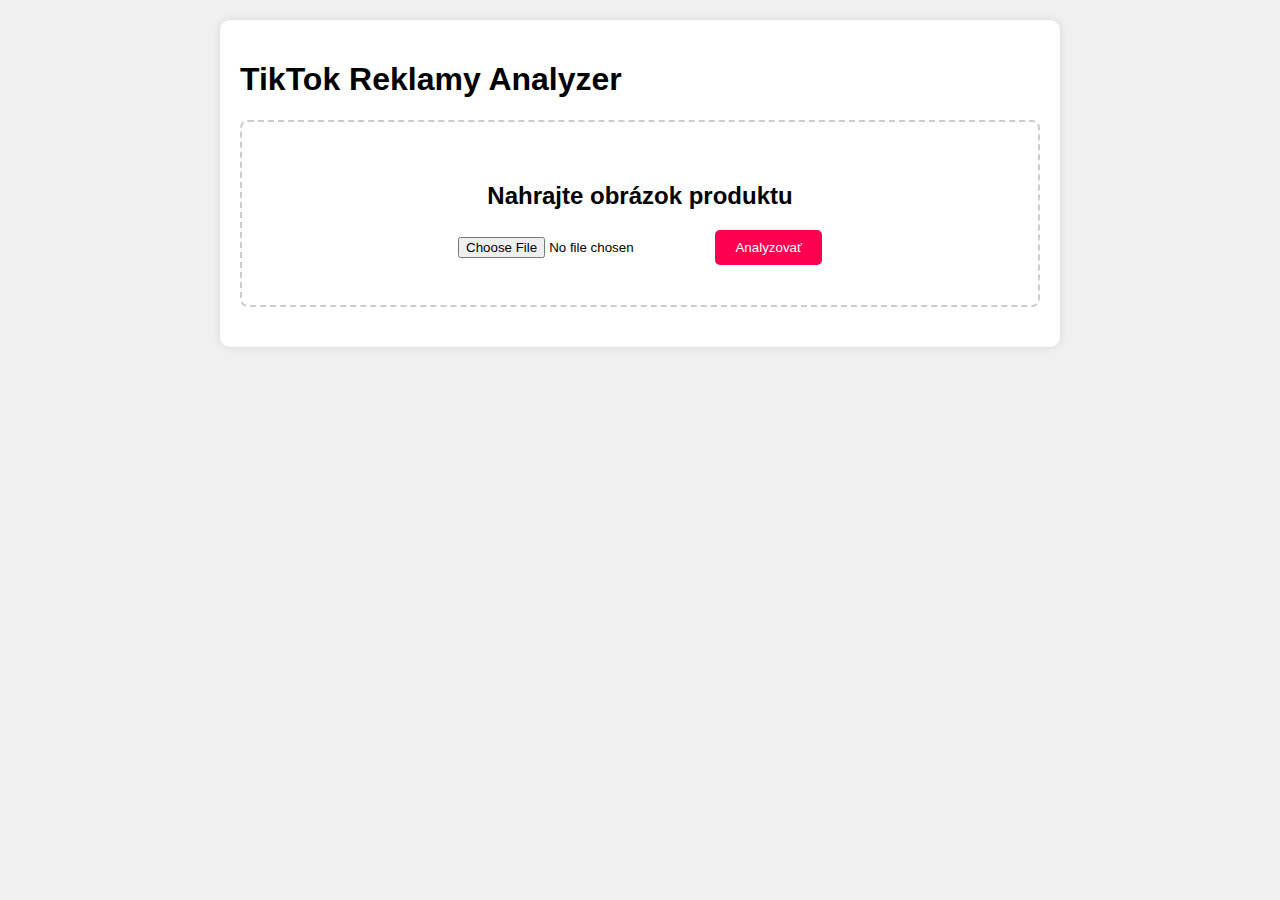
<file: index.html>
<!DOCTYPE html>
<html lang="sk">
<head>
    <meta charset="UTF-8">
    <meta name="viewport" content="width=device-width, initial-scale=1.0">
    <title>TikTok Reklamy Analyzer</title>
    <style>
        body {
            font-family: Arial, sans-serif;
            margin: 0;
            padding: 20px;
            background-color: #f0f0f0;
        }
        
        .container {
            max-width: 800px;
            margin: 0 auto;
            background: white;
            padding: 20px;
            border-radius: 10px;
            box-shadow: 0 0 10px rgba(0,0,0,0.1);
        }

        .upload-section {
            text-align: center;
            padding: 40px;
            border: 2px dashed #ccc;
            border-radius: 8px;
            margin-bottom: 20px;
        }

        .button {
            background-color: #ff0050;
            color: white;
            padding: 10px 20px;
            border: none;
            border-radius: 5px;
            cursor: pointer;
        }
    </style>
</head>
<body>
    <div class="container">
        <h1>TikTok Reklamy Analyzer</h1>
        <div class="upload-section">
            <h2>Nahrajte obrázok produktu</h2>
            <input type="file" id="imageUpload" accept="image/*">
            <button class="button" onclick="analyzeImage()">Analyzovať</button>
        </div>
        <div id="results">
            <!-- Tu sa budú zobrazovať výsledky -->
        </div>
    </div>

    <script>
        function analyzeImage() {
            // Tu bude logika pre analýzu obrázka
            console.log('Analýza začatá...');
        }
    </script>
</body>
</html>
</file>
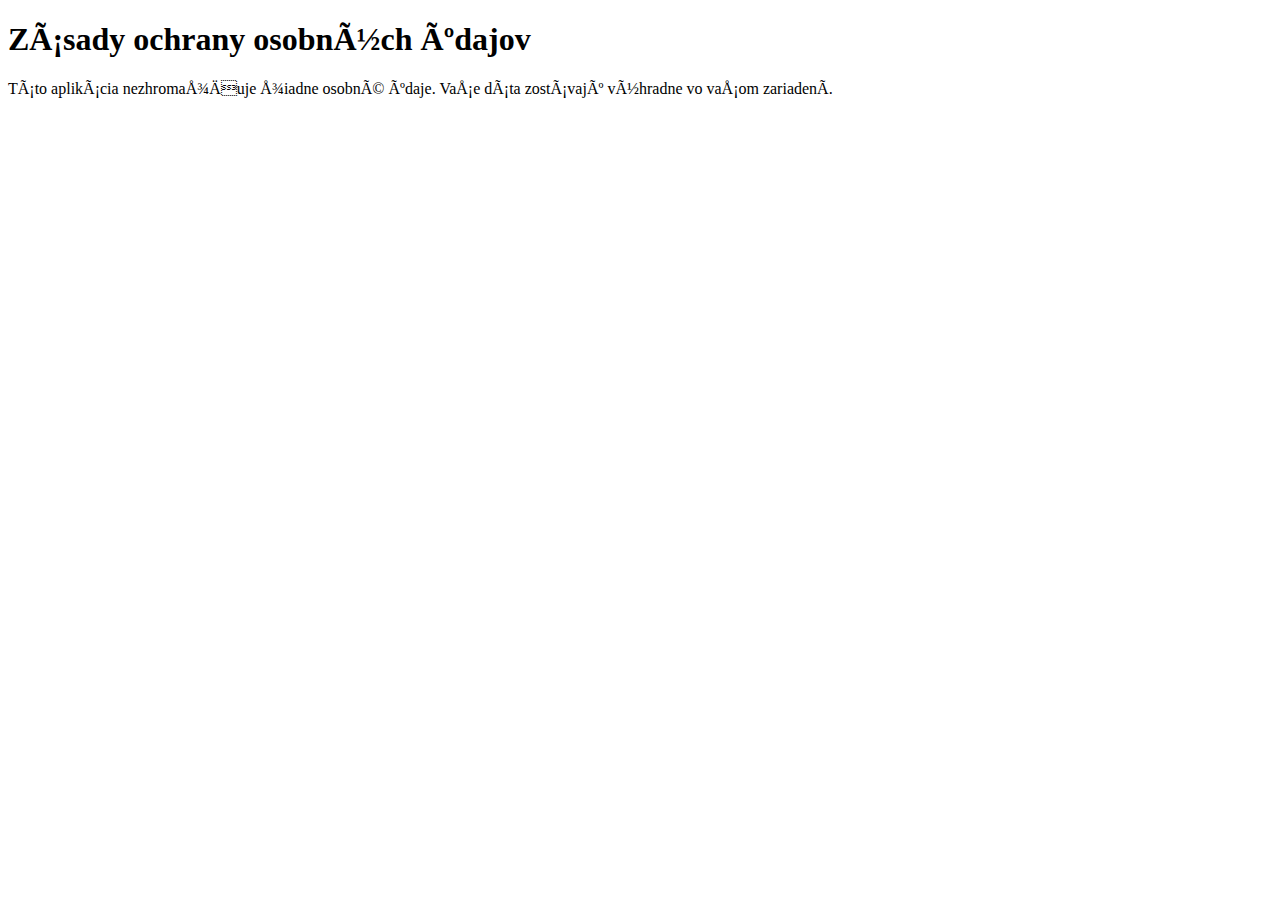
<file: privacy.html>
<!DOCTYPE html>
<html lang=“sk”>
<head>
  <meta charset=“UTF-8”>
  <title>Zásady ochrany osobných údajov</title>
</head>
<body>
  <h1>Zásady ochrany osobných údajov</h1>
  <p>Táto aplikácia nezhromažďuje žiadne osobné údaje. Vaše dáta zostávajú výhradne vo vašom zariadení.</p>
</body>
</html>
</file>
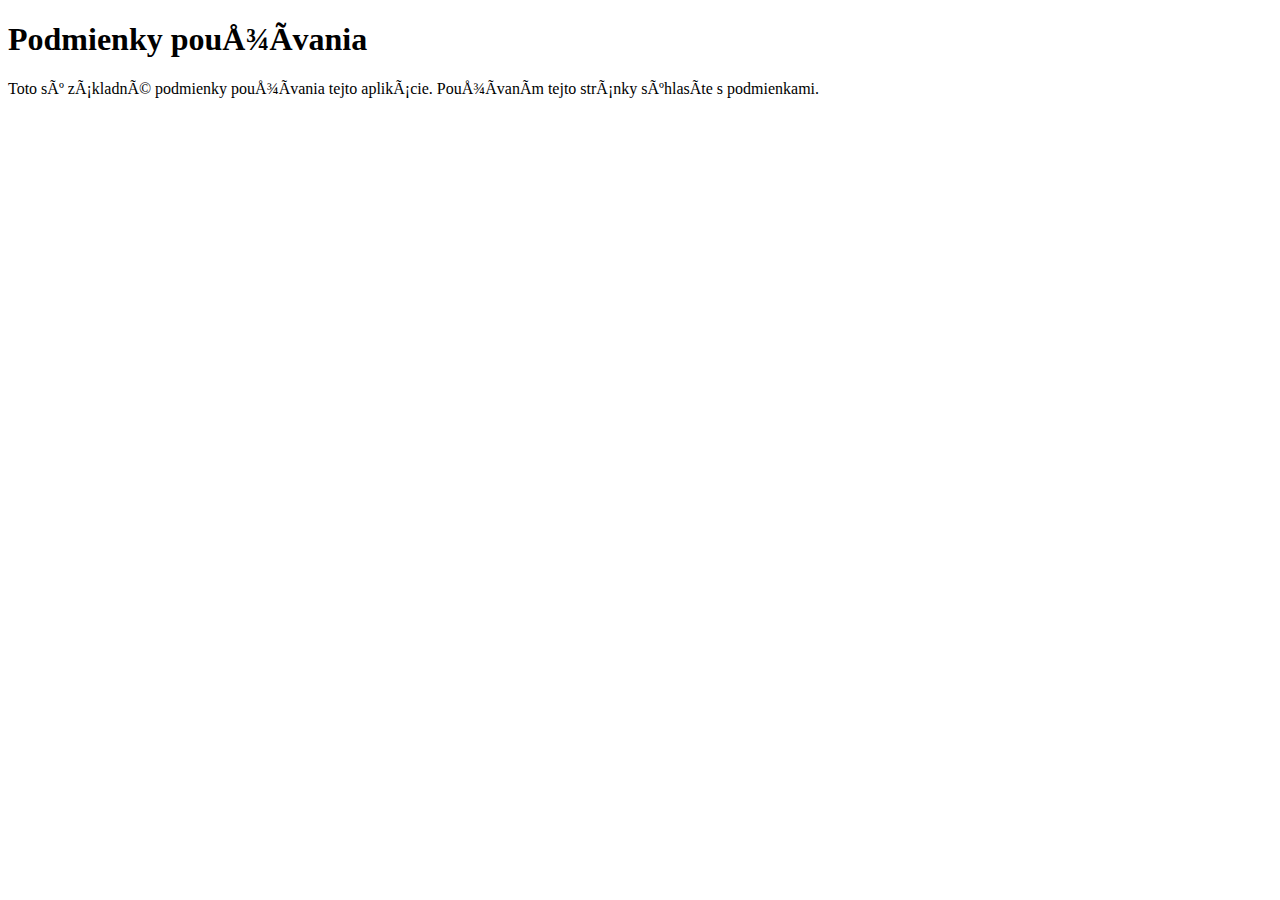
<file: terms.html>
<!DOCTYPE html>
<html lang=“sk”>
<head>
  <meta charset=“UTF-8”>
  <title>Podmienky používania</title>
</head>
<body>
  <h1>Podmienky používania</h1>
  <p>Toto sú základné podmienky používania tejto aplikácie. Používaním tejto stránky súhlasíte s podmienkami.</p>
</body>
</html>
</file>
